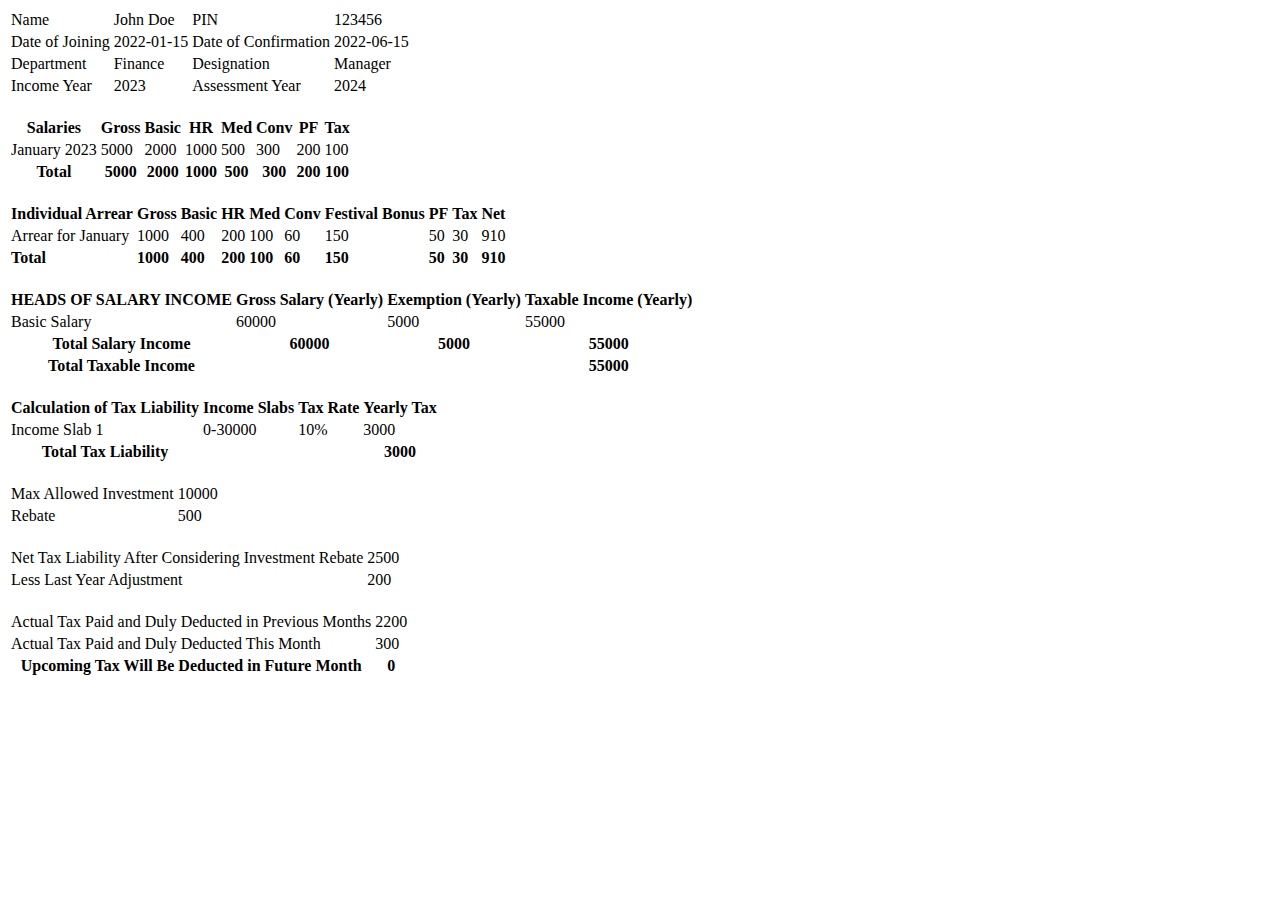
<file: collapsible navbar/index.html>
<!-- <!DOCTYPE html>
<html lang="en">
<head>
  <meta charset="UTF-8">
  <meta name="viewport" content="width=device-width, initial-scale=1.0">
  <title>Collapsible Navbar</title>
  <link rel="stylesheet" href="index.css">
</head>
<body>
  <nav class="navbar">
    <div class="logo">Logo</div>
    <button class="toggle-button" id="toggleButton">
      ☰
    </button>
    <div class="navbar-links" id="navbarLinks">
      <ul>
        <li><a href="#">Home</a></li>
        <li><a href="#">About</a></li>
        <li><a href="#">Services</a></li>
        <li><a href="#">Contact</a></li>
      </ul>
    </div>
  </nav>

  <script src="index.js"></script>
</body>
</html> -->

       <!DOCTYPE html>
       <html lang="en">
       <head>
        <meta charset="UTF-8">
        <meta name="viewport" content="width=device-width, initial-scale=1.0">
        <title>Document</title>
        <link rel="stylesheet" href="index.css">
       </head>
       <body>
        <table>
          <tr>
            <td>Name</td>
            <td>John Doe</td>
            <td>PIN</td>
            <td>123456</td>
          </tr>
          <tr>
            <td>Date of Joining</td>
            <td>2022-01-15</td>
            <td>Date of Confirmation</td>
            <td>2022-06-15</td>
          </tr>
          <tr>
            <td>Department</td>
            <td>Finance</td>
            <td>Designation</td>
            <td>Manager</td>
          </tr>
          <tr>
            <td>Income Year</td>
            <td>2023</td>
            <td>Assessment Year</td>
            <td>2024</td>
          </tr>
        </table>
        
        <br/>
        
        <table>
          <tr>
            <th>Salaries</th><th>Gross</th><th>Basic</th><th>HR</th><th>Med</th><th>Conv</th><th>PF</th><th>Tax</th>
          </tr>
          <tr>
            <td>January 2023</td>
            <td>5000</td>
            <td>2000</td>
            <td>1000</td>
            <td>500</td>
            <td>300</td>
            <td>200</td>
            <td>100</td>
          </tr>
          <tr>
            <th>Total</th><th>5000</th><th>2000</th><th>1000</th><th>500</th><th>300</th><th>200</th><th>100</th>
          </tr>
        </table>
        
        <br/>
        
        <table>
          <thead>
            <tr>
              <th>Individual Arrear</th>
              <th>Gross</th>
              <th>Basic</th>
              <th>HR</th>
              <th>Med</th>
              <th>Conv</th>
              <th>Festival Bonus</th>
              <th>PF</th>
              <th>Tax</th>
              <th>Net</th>
            </tr>
          </thead>
          <tbody>
            <tr>
              <td>Arrear for January</td>
              <td>1000</td>
              <td>400</td>
              <td>200</td>
              <td>100</td>
              <td>60</td>
              <td>150</td>
              <td>50</td>
              <td>30</td>
              <td>910</td>
            </tr>
            <tr>
              <td><strong>Total</strong></td>
              <td><strong>1000</strong></td>
              <td><strong>400</strong></td>
              <td><strong>200</strong></td>
              <td><strong>100</strong></td>
              <td><strong>60</strong></td>
              <td><strong>150</strong></td>
              <td><strong>50</strong></td>
              <td><strong>30</strong></td>
              <td><strong>910</strong></td>
            </tr>
          </tbody>
        </table>
        
        <br/>
        
        <table>
          <tr>
            <th>HEADS OF SALARY INCOME</th>
            <th>Gross Salary (Yearly)</th>
            <th>Exemption (Yearly)</th>
            <th>Taxable Income (Yearly)</th>
          </tr>
          <tr>
            <td>Basic Salary</td>
            <td>60000</td>
            <td>5000</td>
            <td>55000</td>
          </tr>
          <tr>
            <th>Total Salary Income</th>
            <th>60000</th>
            <th>5000</th>
            <th>55000</th>
          </tr>
          <tr>
            <th>Total Taxable Income</th>
            <th></th>
            <th></th>
            <th>55000</th>
          </tr>
        </table>
        
        <br/>
        
        <table>
          <tr>
            <th>Calculation of Tax Liability</th><th>Income Slabs</th><th>Tax Rate</th><th>Yearly Tax</th>
          </tr>
          <tr>
            <td>Income Slab 1</td><td>0-30000</td><td>10%</td><td>3000</td>
          </tr>
          <tr>
            <th>Total Tax Liability</th><th></th><th></th><th>3000</th>
          </tr>
        </table>
        
        <br/>
        
        <table>
          <tr>
            <td>Max Allowed Investment</td>
            <td>10000</td>
          </tr>
          <tr>
            <td>Rebate</td>
            <td>500</td>
          </tr>
        </table>
        
        <br/>
        
        <table>
          <tr>
            <td>Net Tax Liability After Considering Investment Rebate</td>
            <td>2500</td>
          </tr>
          <tr>
            <td>Less Last Year Adjustment</td>
            <td>200</td>
          </tr>
        </table>
        
        <br/>
        
        <table>
          <tr>
            <td>Actual Tax Paid and Duly Deducted in Previous Months</td>
            <td>2200</td>
          </tr>
          <tr>
            <td>Actual Tax Paid and Duly Deducted This Month</td>
            <td>300</td>
          </tr>
          <tr>
            <th>Upcoming Tax Will Be Deducted in Future Month</th>
            <th>0</th>
          </tr>
        </table>
        
       </body>
       </html>
</file>
<file: collapsible navbar/index.css>
Basic styling for the navbar
body {
    margin: 0;
    font-family: Arial, sans-serif;
  }
  
  .navbar {
    background-color: #333;
    display: flex;
    justify-content: space-between;
    align-items: center;
    padding: 10px;
  }
  
  .logo {
    color: white;
    font-size: 20px;
  }
  
  .navbar-links {
    display: flex; /* Default to flex for larger screens */
  }
  
  .navbar-links ul {
    list-style: none;
    padding: 0;
    margin: 0;
    display: flex;
  }
  
  .navbar-links li {
    margin-left: 20px;
  }
  
  .navbar-links a {
    color: white;
    text-decoration: none;
    font-size: 16px;
  }
  
  .toggle-button {
    display: none; /* Hide by default */
    font-size: 24px;
    background: none;
    color: white;
    border: none;
    cursor: pointer;
  }
  
  /* Responsive design for small screens */
  @media (max-width: 768px) {
    .navbar-links {
      display: none; /* Hide navbar links by default on small screens */
      width: 100%;
      flex-direction: column; /* Stack items vertically */
      background-color: #333;
      position: absolute; /* Position it absolutely to overlay content */
      top: 50px; /* Position it below the navbar */
      left: 0;
    }
  
    .navbar-links.active{
      display: flex; /* Show links when active */
    }
  
    .navbar-links ul {
      flex-direction: column; /* Stack items vertically */
    }
  
    .navbar-links li {
      margin: 10px 0; /* Add margin between items */
    }
  
    .toggle-button {
      display: block; /* Show toggle button on small screens */
    }
  }
</file>
